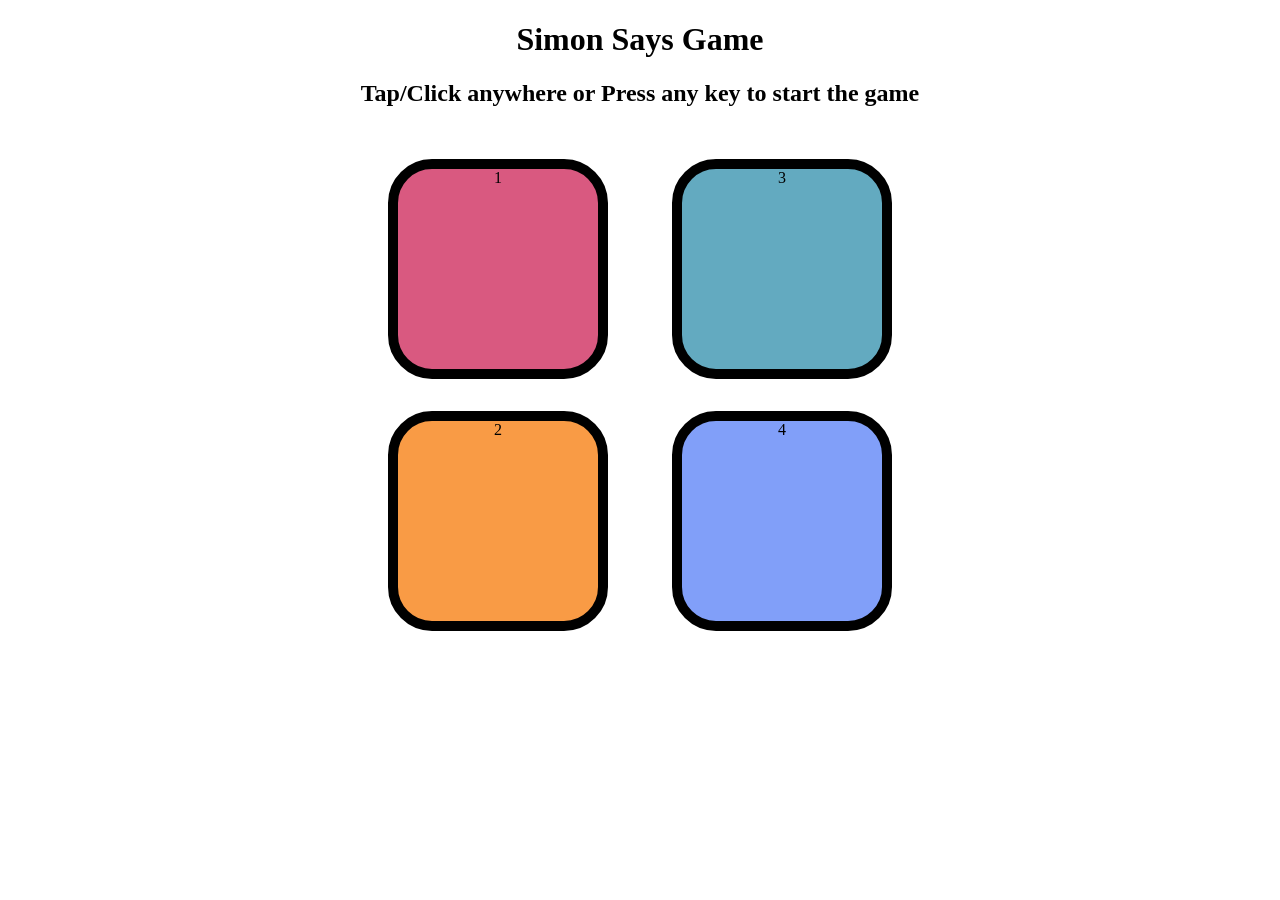
<file: index.html>
<!DOCTYPE html>
<html lang="en">
<head>
    <meta charset="UTF-8">
    <meta name="viewport" content="width=device-width, initial-scale=1.0">
    <title>Simon Says Game</title>
    <link rel="stylesheet" href="SimonSay.css">
</head>
<body>
    <h1>Simon Says Game</h1>
    <h2>Tap/Click anywhere or Press any key to start the game</h2>

    <div class="btn-container">
        <div class="line-one">
            <div class="btn red" type="button" id="red">1</div>
        <div class="btn yellow" type="button" id="yellow">2</div>
        </div>
        <div class="line-two">
            <div class="btn green" type="button" id="green">3</div>
        <div class="btn purple" type="button" id="purple">4</div>
        </div>
    </div>
    <script src="SimonSay.js"></script>
</body>
</html>
</file>
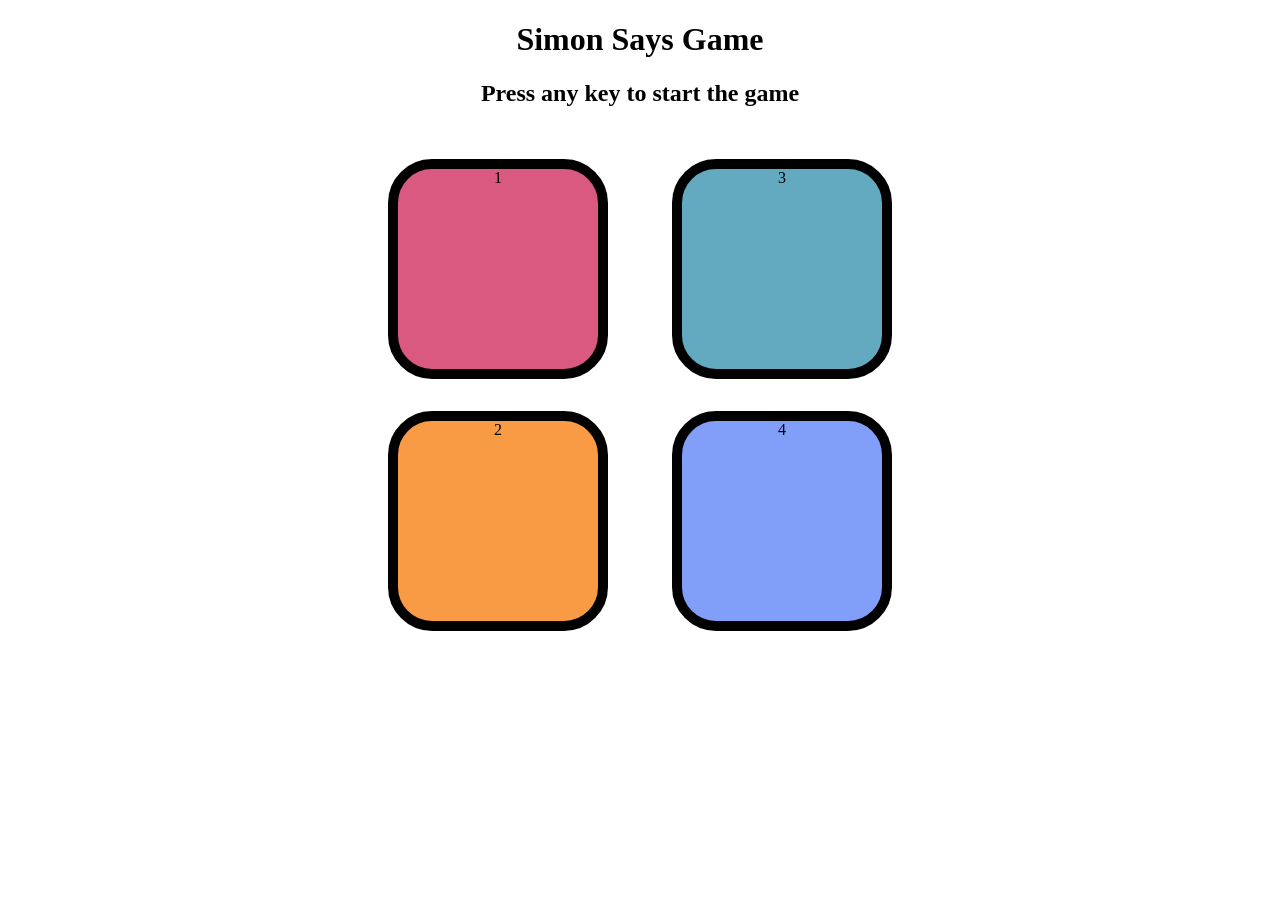
<file: SimonSay.html>
<!DOCTYPE html>
<html lang="en">
<head>
    <meta charset="UTF-8">
    <meta name="viewport" content="width=device-width, initial-scale=1.0">
    <title>Simon Says Game</title>
    <link rel="stylesheet" href="SimonSay.css">
</head>
<body>
    <h1>Simon Says Game</h1>
    <h2>Press any key to start the game</h2>

    <div class="btn-container">
        <div class="line-one">
            <div class="btn red" type="button" id="red">1</div>
        <div class="btn yellow" type="button" id="yellow">2</div>
        </div>
        <div class="line-two">
            <div class="btn green" type="button" id="green">3</div>
        <div class="btn purple" type="button" id="purple">4</div>
        </div>
    </div>
    <script src="SimonSay.js"></script>
</body>
</html>
</file>
<file: SimonSay.css>
body{
    text-align: center;
}
.btn{
    height:200px;
    width:200px;
    border-radius: 20%;
    border: 10px solid black;
    margin: 2rem;
}
.btn-container{
    display: flex;
    justify-content: center;
}
.red{
    background-color: #d95980;
}
.yellow{
    background-color: #f99b45;
}
.green{
    background-color: #63aac0;
}
.purple{
    background-color: #819ff9;
}
.flash{
    background-color: aliceblue;
}
.userflash{
    background-color: aquamarine;
}
</file>
